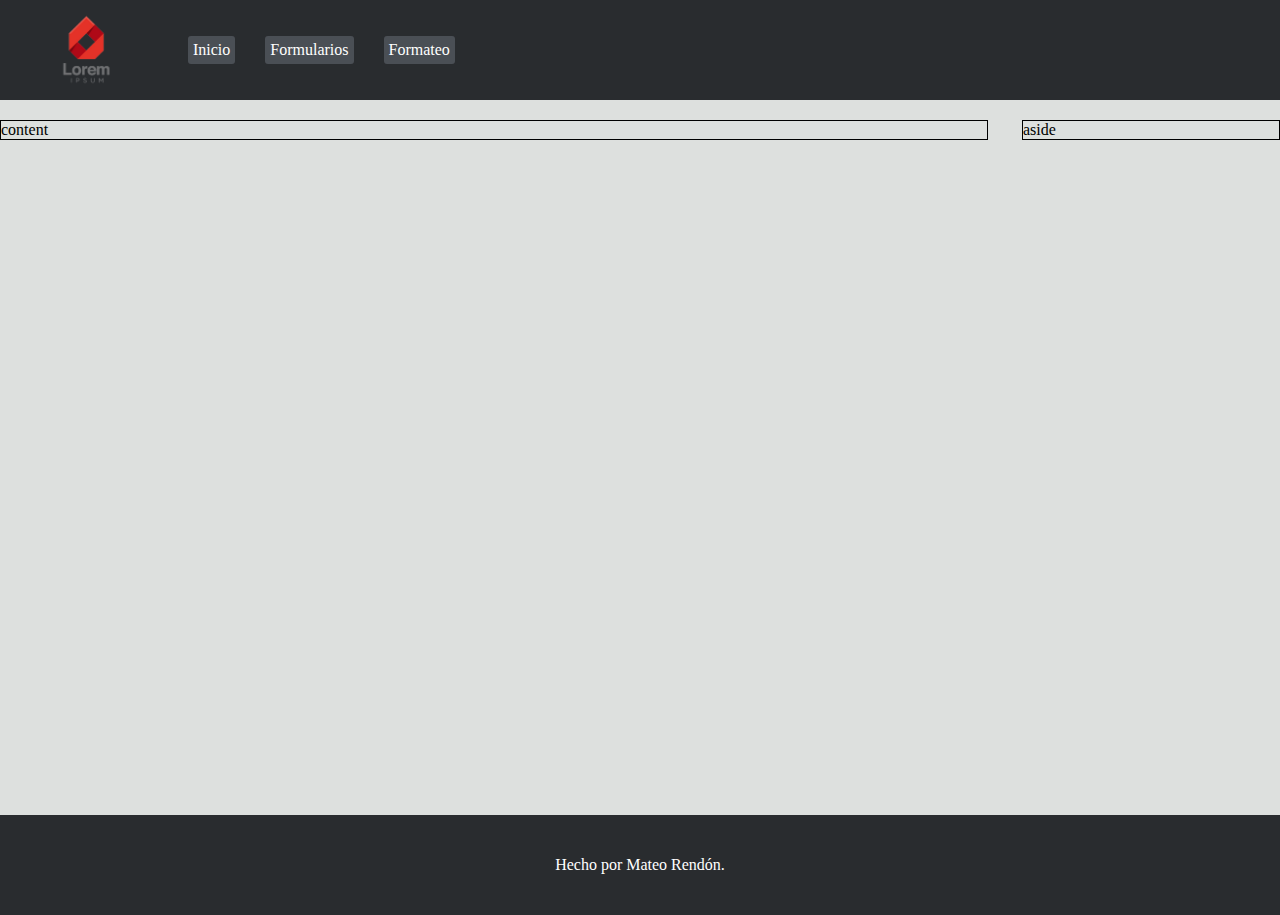
<file: index.html>
<!DOCTYPE html>
<html lang="en" dir="ltr">
  <head>
    <meta charset="utf-8">
    <meta author="Mateo Rendón">

    <title>Página Genérica</title>

    <link rel="stylesheet" type="text/css" href="css/global.css">

    <link rel="stylesheet" type="text/css" href="css/home.css">

  </head>
  <body>
      <section class="theSection">
        <nav>
          <div class="navContent">
            <div class="imgDiv">
              <img src="img/logo.png" id="imgLogo" alt="logo">
            </div>
            <div class="navButtons">
              <a href="index.html">Inicio</a>
              <a href="forms.html">Formularios</a>
              <a href="formatting.html">Formateo</a>
            </div>
          </div>
        </nav>

        <div class="page">
          <section class="content">
            content
          </section>

          <aside class="">
            aside
          </aside>
        </div>

      </section>
      <footer>
        <div class="footerContent">
          <p class="pFooter">Hecho por Mateo Rendón.</p>
        </div>
      </footer>
  </body>
</html>
</file>
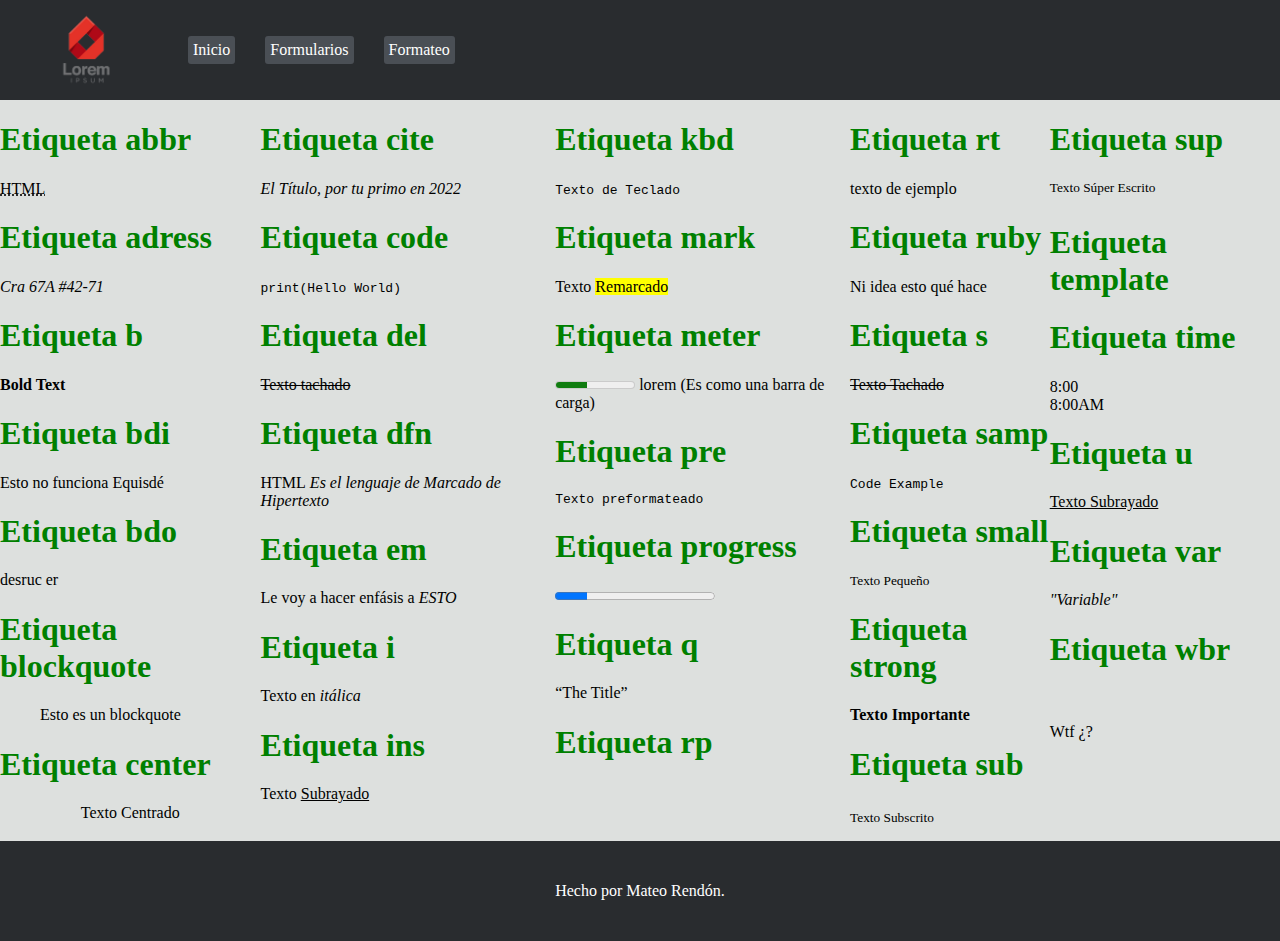
<file: formatting.html>
<!DOCTYPE html>
<html lang="en" dir="ltr">
  <head>
    <meta charset="utf-8">
    <title>Página Genérica</title>

    <link rel="stylesheet" type="text/css" href="css/global.css">

    <style media="screen">
      .theDiv{
        display: flex;
        justify-content: space-around;
      }

      h1{
        color: green;
      }
    </style>
  </head>
  <body>

    <section class="theSection">
      <nav>
        <div class="navContent">
          <div class="imgDiv">
            <img src="img/logo.png" id="imgLogo" alt="logo">
          </div>
          <div class="navButtons">
            <a href="index.html">Inicio</a>
            <a href="forms.html">Formularios</a>
            <a href="formatting.html">Formateo</a>
          </div>
        </div>
      </nav>

      <div class="theDiv">
          <div class="col1">
            <div class="">
              <h1>Etiqueta abbr</h1>
              <!-- <abbr> - Defines an abbreviation or an acronym -->
              <abbr title="HyperText Markup Language">HTML</abbr>
            </div>
            <div class="">
              <h1>Etiqueta adress</h1>
              <!-- <address> - Defines contact information for the author/owner of a document/article -->
              <address class="">
                Cra 67A #42-71
              </address>
            </div>
            <div class="">
              <h1>Etiqueta b</h1>
              <!-- <b> - Defines bold text -->
              <b>Bold Text</b>
            </div>
            <div class="">
              <h1>Etiqueta bdi</h1>
              <!-- <bdi> - Isolates a part of text that might be formatted in a different direction from other text outside it -->
              <p>Esto no funciona <bdi dir="ltr">Equisdé</bdi></p>
            </div>
            <div class="">
              <h1>Etiqueta bdo</h1>
              <!-- <bdo> - Overrides the currect text direction -->
              <p><bdo dir="rtl">re cursed</bdo><p>
            </div>
            <div class="">
              <h1>Etiqueta blockquote</h1>
              <!-- <blockquote> Defines a section that is quoted from another source -->
              <blockquote cite="https://developer.mozilla.org/es/docs/Web/HTML/Element/bdi">
                Esto es un blockquote
              </blockquote>
            </div>
            <div class="">
              <h1>Etiqueta center</h1>
              <!-- <center> - Defines centered text -->
              <center>Texto Centrado</center>
            </div>

          </div>

          <div class="col2">
            <div class="">
              <h1>Etiqueta cite</h1>
              <!-- <cite> - Defines the title of a work -->
              <cite>El Título, por tu primo en 2022</cite>
            </div>
            <div class="">
              <h1>Etiqueta code</h1>
              <!-- <code> - Defines a piece of computer code -->
              <code>print(Hello World)</code>
            </div>
            <div class="">
              <h1>Etiqueta del</h1>
              <!-- <del> - Defines text that has been deleted from a document -->
              <del>Texto tachado</del>
            </div>
            <div class="">
              <h1>Etiqueta dfn</h1>
              <!-- <dfn> - Specifies a term that is going to be defined within the content -->
              <p>HTML<dfn> Es el lenguaje de Marcado de Hipertexto</dfn></p>
            </div>
            <div class="">
              <h1>Etiqueta em</h1>
              <!-- <em> - Defines emphasized text -->
              <p>Le voy a hacer enfásis a <em>ESTO</em><p>
            </div>
            <div class="">
              <h1>Etiqueta i</h1>
              <!-- <i> - Defines a part of text in an alternate voice or mood -->
              <p> Texto en <i> itálica </i></p>
            </div>
            <div class="">
              <h1>Etiqueta ins</h1>
              <!-- <ins> - Defines a text that has been inserted into a document -->
              <p>Texto <ins>Subrayado</ins></p>
            </div>

          </div>

          <div class="col3">
            <div class="">
              <h1>Etiqueta kbd</h1>
              <!-- <kbd> - Defines keyboard input -->
              <kbd>Texto de Teclado</kbd>
            </div>
            <div class="">
              <h1>Etiqueta mark</h1>
              <!-- <mark> - Defines marked/highlighted text -->
              <p>Texto <mark>Remarcado</mark></p>
            </div>
            <div class="">
              <h1>Etiqueta meter</h1>
              <!-- <meter> - Defines a scalar measurement within a known range (a gauge) -->
              <meter value="40" min="0" max="100"></meter>
              <label>lorem (Es como una barra de carga)</label>
            </div>
            <div class="">
              <h1>Etiqueta pre</h1>
              <!-- <pre> - Defines preformatted text -->
              <pre>Texto preformateado</pre>
            </div>
            <div class="">
              <h1>Etiqueta progress</h1>
              <!-- <progress> - Represents the progress of a task -->
              <progress value="20" max="100">0%</progress>
            </div>
            <div class="">
              <h1>Etiqueta q</h1>
              <!-- <q> - Defines a short quotation -->
              <q cite="">The Title</q>
            </div>
            <div class="">
              <h1>Etiqueta rp</h1>
              <!-- <rp> - Defines what to show in browsers that do not support ruby annotations -->
              <rp>texto de ejemplo</rp>
            </div>

          </div>

          <div class="col4">
            <div class="">
              <h1>Etiqueta rt</h1>
              <!-- <rt> - Defines a ruby annotation (for East Asian typography) -->
              <rt>texto de ejemplo</rt>
            </div>
            <div class="">
              <h1>Etiqueta ruby</h1>
              <ruby>Ni idea esto qué hace</ruby>
            </div>
            <div class="">
              <h1>Etiqueta s</h1>
              <!-- <s> - Defines text that is no longer correct -->
              <s>Texto Tachado</s>
            </div>
            <div class="">
              <h1>Etiqueta samp</h1>
              <!-- <samp> - Defines sample output from a computer program -->
              <samp>Code Example</samp>
            </div>
            <div class="">
              <h1>Etiqueta small</h1>
              <!-- <small> - Defines smaller text -->
              <small>Texto Pequeño</small>
            </div>
            <div class="">
              <h1>Etiqueta strong</h1>
              <!-- <strong> - Defines important text -->
              <strong>Texto Importante</strong>
            </div>
            <div class="">
              <h1>Etiqueta sub</h1>
              <!-- <sub> - Defines subscripted text -->
              <sub>Texto Subscrito</sub>
            </div>
          </div>

          <div class="col5">
            <div class="">
                <h1>Etiqueta sup</h1>
                <!-- Defines superscripted text -->
                <sup>Texto Súper Escrito</sup>
            </div>
            <div class="">
              <h1>Etiqueta template</h1>
              <!-- <template> - Defines a container for content that should be hidden when the page loads -->
              <template id="templateExample">
                <p>¡Oculto!</p>
              </template>
            </div>
            <div class="">
              <h1>Etiqueta time</h1>
              <!-- <time> - Defines a specific time (or datetime)-->
              <time>8:00</time>
              <br>
              <time >8:00AM</time>
            </div>
            <div class="">
              <h1>Etiqueta u</h1>
              <!-- <u> - Defines some text that is unarticulated and styled differently
              from normal text -->
              <u>Texto Subrayado</u>
            </div>
            <div class="">
              <h1>Etiqueta var</h1>
              <!-- <var> - Defines a variable -->
              <var>"Variable"</var>
            </div>
            <div class="">
              <h1>Etiqueta wbr</h1>
              <!-- <wbr> - Defines a possible line-break -->
              <wbr>
              <p>Wtf ¿?</p>
              <wbr>
            </div>
          </div>

      <!-- <acronym> - Defines an acronym (NOT SUPPORTED BY HTML5) -->
      <!-- <big> Defines big text (NOT SUPPORTED BY HTML5) -->
      <!-- <font> - Defines font, color, and size for text (NOT SUPPORTED BY HTML5) -->
      <!-- <strikethrough> - Defines strikethrough text (NOT SUPPORTED BY HTML5) -->
      <!-- <teletype> Defines teletype text (NOT SUPPORTED BY HTML5) -->

      </div>
    </section>
    <footer>
      <div class="footerContent">
        <p class="pFooter">Hecho por Mateo Rendón.</p>
      </div>
    </footer>
  </body>
</html>
</file>
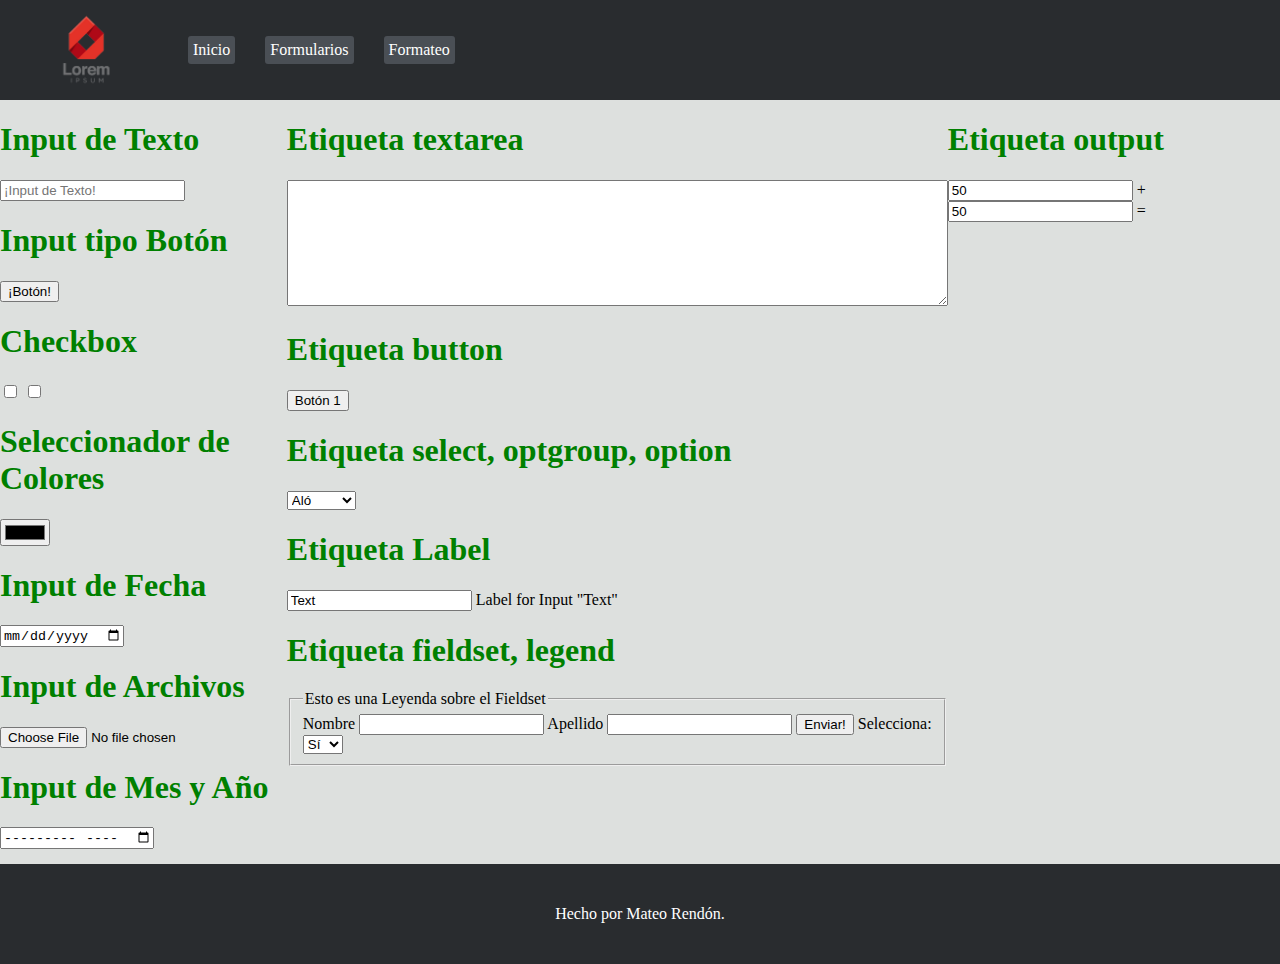
<file: forms.html>
<!DOCTYPE html>
<html lang="en" dir="ltr">
  <head>
    <meta charset="utf-8">
    <title>Página Genérica</title>

    <link rel="stylesheet" type="text/css" href="css/global.css">

    <style media="screen">
      .theDiv{
        display: flex;
        justify-content: space-around;
      }

      h1{
        color: green;
      }
    </style>
  </head>
  <body>

    <section class="theSection">
      <nav>
        <div class="navContent">
          <div class="imgDiv">
            <img src="img/logo.png" id="imgLogo" alt="logo">
          </div>
          <div class="navButtons">
            <a href="index.html">Inicio</a>
            <a href="forms.html">Formularios</a>
            <a href="formatting.html">Formateo</a>
          </div>
        </div>
      </nav>

    <!-- <form> - Defines an HTML form for user input  -->
      <form class="" action="index.html" method="post">

      </form>

      <div class="theDiv">

        <div class="col1">

          <!-- <input> - Defines an input control -->
          <div class="">
            <h1>Input de Texto</h1>
            <input type="text" name="" value="" placeholder="¡Input de Texto!">
          </div>

          <div class="">
            <h1>Input tipo Botón</h1>
            <input type="button" name="" value="¡Botón!">
          </div>

          <div class="">
            <h1>Checkbox</h1>
            <input type="checkbox" name="" value="">
            <input type="checkbox" name="" value="">
          </div>

          <div class="">
            <h1>Seleccionador de Colores</h1>
            <input type="color" name="" value="">
          </div>

          <div class="">
            <h1>Input de Fecha</h1>
            <input type="date" name="" value="">
          </div>

          <div class="">
            <h1>Input de Archivos</h1>
            <input type="file" name="" value="">
          </div>

          <div class="">
            <h1>Input de Mes y Año</h1>
            <input type="month" name="" value="">
          </div>

        </div>

        <div class="col2">

          <div class="">
            <h1>Etiqueta textarea</h1>
            <!-- <textarea> - Defines a multiline input control (text area)  -->
            <textarea name="name" rows="8" cols="80"></textarea>
          </div>

          <div class="">
            <!-- <button> - Defines a clickable button -->
            <h1>Etiqueta button</h1>
            <button type="button" name="button">Botón 1</button>
          </div>

          <div class="">
            <h1>Etiqueta select, optgroup, option</h1>
            <!-- <select> - Defines a drop-down list -->
            <select class="" name="" >
              <!-- <optgroup> - Defines a group of related options in a drop-down list -->
              <optgroup label="Sizas">
                <!-- <option> - Defines an option in a drop-down list -->
                <option value="Aló">Aló</option>
                <option value="XD">XD</option>
              </optgroup>
              <optgroup label="Nonas">
                <option value="equis">equis</option>
                <option value="de">de</option>
              </optgroup>
            </select>
          </div>

          <div class="">
            <h1>Etiqueta Label</h1>
            <input type="text" name="text" value="Text">
            <!-- <label> - Defines a label for an <input> element -->
            <label for="text">Label for Input "Text"</label>
          </div>

          <div class="">
            <h1>Etiqueta fieldset, legend</h1>
            <form class="" action="index.html" method="post">
              <!-- <fieldset> - Groups related elements in a form -->
              <fieldset>
                <!-- <legend> - Defines a caption for a <fieldset> element -->
                <legend>Esto es una Leyenda sobre el Fieldset</legend>
                <label for="nombre">Nombre</label>
                <input type="text" name="nombre" value="">
                <label for="apellido">Apellido</label>
                <input type="text" name="apellido" value="">
                <button type="button" name="button">Enviar!</button>
                <label for="Seleccionar">Selecciona:</label>
                <select class="" name="Seleccionar">
                  <option value="Sí">Sí</option>
                  <option value="No">No</option>
                </select>
              </fieldset>
            </form>
          </div>

        </div>

        <div class="col3">

          <div class="">
            <h1>Etiqueta output</h1>
            <!-- <output> - Defines the result of a calculation -->
            <form oninput="x.value=parseInt (a.value)+parseInt(b.value)">
              <input type="number" id="a" value="50">
              +<input type="number" id="b" value="50">
              =<output name="x" for="a b"></output>
            </form>
          </div>

        </div>

      </div>
    </section>

    <footer>
      <div class="footerContent">
        <p class="pFooter">Hecho por Mateo Rendón.</p>
      </div>
    </footer>
  </body>
</html>
</file>
<file: css/global.css>
body{
    margin: 0;
    padding: 0;
    background: #dde0de;
  }

  .theSection{
    min-height: calc(100vh - 100px);
  }

  div.page{
    display: table;
    width: 100%;
    max-width: 1500px;
    margin: auto;
    margin-top: 20px;
    margin-bottom: 20px;
  }

/* ============================================================================ */

  /* NAVIGATION BAR CSS */

/* ============================================================================ */

  nav {
    display: inline-flex;
    align-items: center;
    background-color: #292c2f;
    height: 100px;
    width: 100%;
  }

  div.navContent{
    display: inline-flex;
    align-items: center;
    width: 1500px;
    margin: auto;
  }

  div.imgDiv {
    width: 200px;
    height: auto;
  }

  img#imgLogo{
    width: 100%;
    height: auto;
  }

  div.navButtons{
    width: 100%;
    display: flex;
  }

  div.navButtons a{
    text-decoration: none;
    margin-left: 15px;
    margin-right: 15px;
    padding: 5px;
    color: white;
    background: #4a4f55;
    border-radius: 3px;
  }
  div.navButtons a:hover{
    background: white;
    color: black;
  }

/* ============================================================================ */

  /* END OF NAVIGATION BAR CSS */

/* ============================================================================ */

/* ============================================================================ */

  /* FOOTER BAR CSS */

/* ============================================================================ */

  footer {
    display: flex;
    align-items: center;
    text-align: center;
    margin-top: 15px;
    background-color: #292c2f;
    height: 100px;
    width: 100%;
  }

  .footerContent{
    width: 100%;
    color: white;
  }

/* ============================================================================ */

  /* END OF FOOTER BAR CSS */

/* ============================================================================ */
</file>
<file: css/home.css>
/* ============================================================================ */

  /* ASIDE BAR CSS */

/* ============================================================================ */

  aside{
    float: right;
    width: 20%;
    border: 1px solid;
  }

/* ============================================================================ */

  /* ASIDE BAR CSS */

/* ============================================================================ */

/* ============================================================================ */

  /* CONTENT CSS */

/* ============================================================================ */
  section.content{
    float: left;
    width: 77%;
    border: 1px solid;
  }
/* ============================================================================ */

  /* CONTENT CSS */

/* ============================================================================ */
</file>
